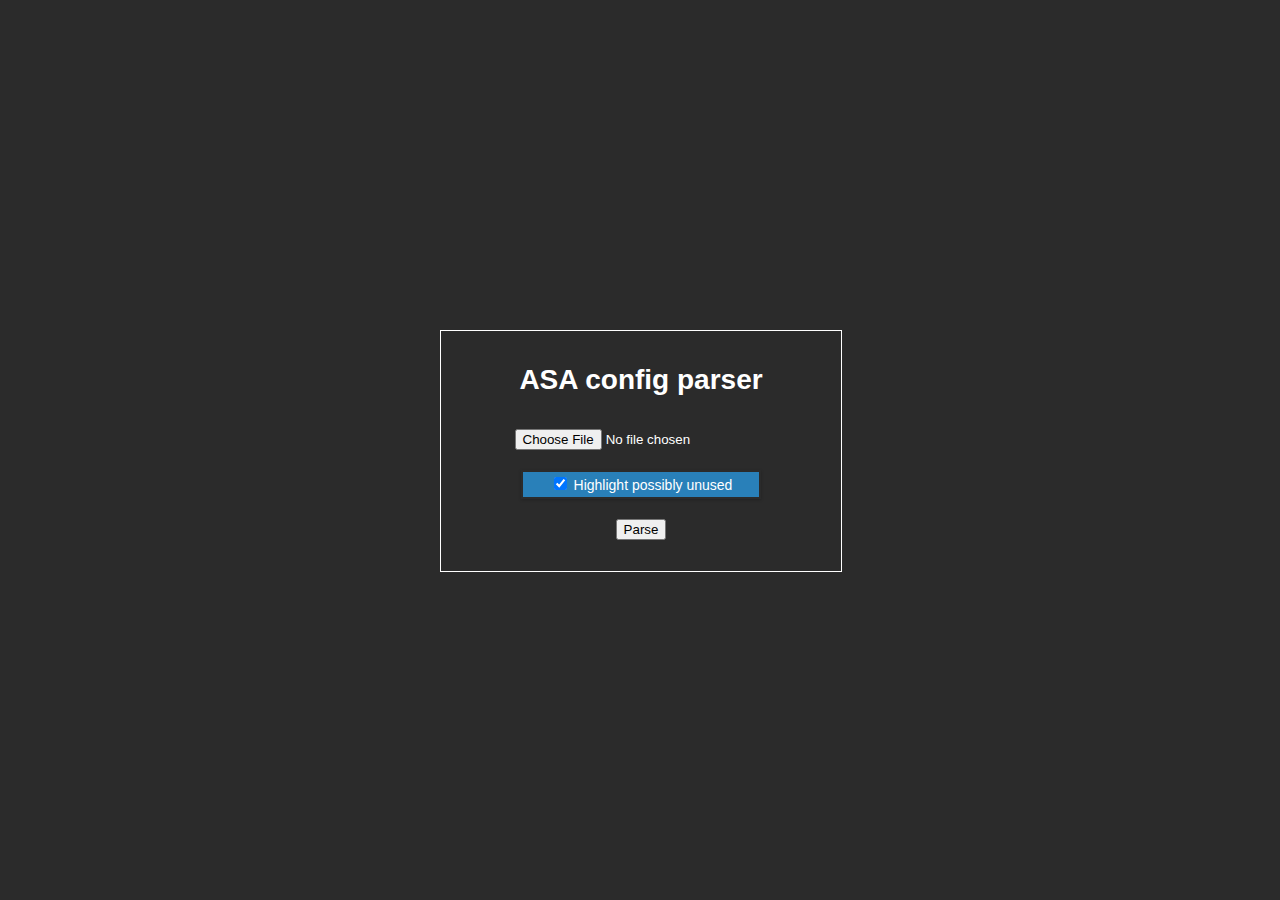
<file: index.html>
<!DOCTYPE html>
<html lang="en">
<head>
<meta  charset="UTF-8">
<title>Cisco ASA config parser</title>
</head>
<body>
	<link href='css/styles.css' rel='stylesheet'>
	<div class='box'>
		<br />
		<h1>ASA config parser</h1>
		<br />
		<form enctype='multipart/form-data' action='parse.php' method='POST'>
		
			<input type='hidden' name='MAX_FILE_SIZE' value='200000' />
			<input name='userfile' type='file' /><br />
			
			<div class='wrapper small'>
				<div class='table'>
					<div class='row header small blue'>
						<div class='cell small'>
							<input type='checkbox' id='highlight' name='highlight' checked>
							<label for='highlight'>Highlight possibly unused</label>
						</div>
			
					</div>
				</div>
			</div>
			
			<input type='submit' value='Parse' />
		</form>
	</div>
</body>
</html>
</file>
<file: css/styles.css>
body {
  font-family: "Helvetica Neue", Helvetica, Arial;
  font-size: 14px;
  line-height: 20px;
  font-weight: 400;
  color: white;
  margin: 0;
  padding: 0;
  -webkit-font-smoothing: antialiased;
  font-smoothing: antialiased;
  background: #2b2b2b;
}

.wrapper {
  margin: 0 auto;
  padding: 40px;
  max-width: 1800px;
}
.wrapper.small {
  padding: 20px 80px 20px 80px;
}

.table {
  width: 100%;
  box-shadow: 0 1px 3px rgba(0, 0, 0, 0.2);
  display: table;
  border-spacing: 2px;
}
@media screen and (max-width: 800px) {
  .table {
    display: block;
  }
}

.row {
  display: table-row;
  color: #3b3b3b;
  background: #f6f6f6;
}
.row:nth-of-type(odd) {
  background: #e9e9e9;
}
.row.blue {
  background: #dce9ff;
}
.row.blue:nth-of-type(odd) {
  background: #cfdcff;
}
.row.green {
  background: #cfeecf;
}
.row.green:nth-of-type(odd) {
  background: #c2eec2;
}
.row.red {
  background: #ffdcdc;
}
.row.red:nth-of-type(odd) {
  background: #ffcfcf;
}
.row.header {
  font-weight: 900;
  color: #ffffff;
}
.row.header.blue {
  background: #2980b9;
}
.row.header.green {
  background: #27ae60;
}
.row.header.red {
  background: #ea6153;
}
.row.small {
  font-weight: inherit;
}

@media screen and (max-width: 800px) {
  .row {
    padding: 8px 0;
    display: block;
    border-style: solid; 
	border-width: 1px;
	border-color: #2b2b2b;
  }
}

.cell {
  padding: 6px 12px;
  display: table-cell;
}
.cell.small {
  padding: 2px 12px;
}
.cell.nowrap {
  white-space: nowrap
}
@media screen and (max-width: 800px) {
  .cell {
    padding: 2px 12px;
    display: block;
  }
}

.box {
  border: 1px solid white;
  text-align: center;
  position:absolute;
  left:50%;
  top:50%;
  width:400px;
  height:240px;
  margin-left:-200px;
  margin-top:-120px;
}
@media screen and (max-width: 800px) {
  .box {
    height:260px;
	margin-top:-130px;
  }
}

.treeCSS, 
.treeCSS ul,
.treeCSS li {
  margin: 0;
  padding: 0;
  list-style: none;
}
.treeCSS ul {
  margin: 0 0 0 .5em;
}
.treeCSS > li:not(:only-child),
.treeCSS li li {
  position: relative;
  padding: .2em 0 0 1.2em;
}
.treeCSS li:not(:last-child) {
  border-left: 1px solid;
}
.treeCSS li li:before,
.treeCSS > li:not(:only-child):before {
  content: "";
  position: absolute;
  top: 0;
  left: 0;
  width: 1.1em;
  height: 0.9em;
  border-bottom: 1px solid;
}
.treeCSS li:last-child:before {
  width: calc(1.1em - 1px);
  border-left: 1px solid;
}
.treeCSS .drop {
  position: absolute;
  left: -.5em;
  top: .7em;
  width: 1em;
  height: 1em;
  line-height: 1em;
  text-align: center;
  background: black;
  color: white;
  font-size: 80%;
  cursor: pointer;
}
.treeCSS li:last-child > .drop {
  margin-left: 1px;
}
.treeCSS .drop + ul {
  display: none;
}
.treeCSS .dropM + ul {
  display: block;
}


ul.tab {
  list-style-type: none;
  margin: 5px 0 0 40px;
  padding: 0;
  overflow: hidden;
  border: 2px solid black;
  background-color: #f1f1f1;
  position: fixed;
  z-index: 1;
}

ul.tab li {
  float: left;
}

ul.tab li a {
  display: inline-block;
  color: black;
  text-align: center;
  padding: 14px 16px;
  text-decoration: none;
  transition: 0.3s;
  font-size: 17px;
}

ul.tab li a:hover {
  background-color: #ddd;
}

ul.tab li a:focus,
.active {
  background-color: #ccc;
}


.tabcontent {
  display: none;
}
</file>
